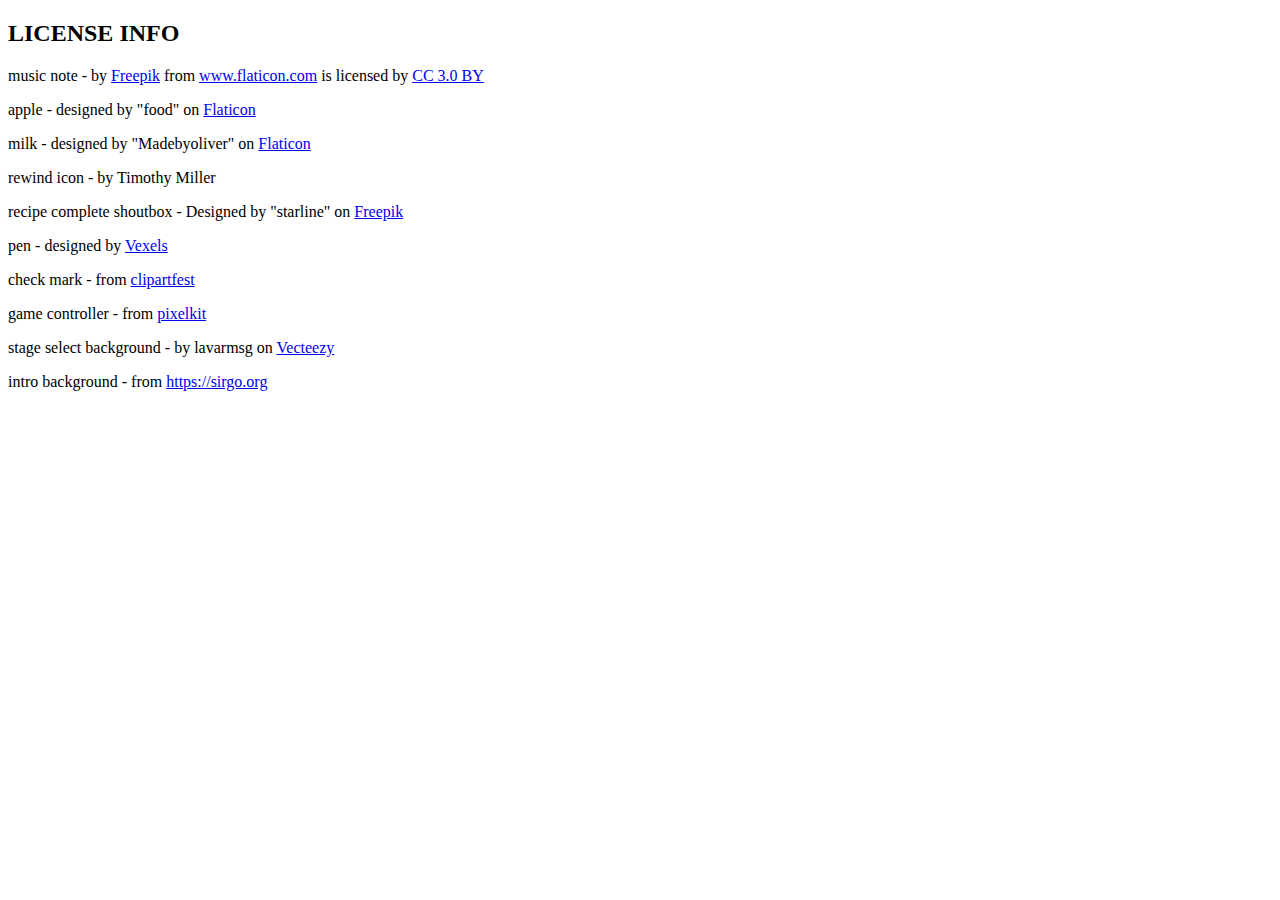
<file: licenseinfo.html>
<!DOCTYPE html>
<html lang="en">
    <head>
        <title>License Info</title>
        <meta charset="utf-8">
    </head>
        
    <body>
                
        <h2>LICENSE INFO</h2>

        <p>
        music note - by <a href="http://www.freepik.com" title="Freepik">Freepik</a> from <a href="http://www.flaticon.com" title="Flaticon">www.flaticon.com</a> is licensed by <a href="http://creativecommons.org/licenses/by/3.0/" title="Creative Commons BY 3.0" target="_blank">CC 3.0 BY</a>
        </p>
        <p>
        apple - designed by "food" on <a href="http://www.flaticon.com">Flaticon</a>
        </p>
        <p>
        milk - designed by "Madebyoliver" on <a href="http://www.flaticon.com">Flaticon</a>
        </p>
        <p>
        rewind icon - by Timothy Miller
        </p>
        <p>
        recipe complete shoutbox - Designed by "starline" on <a href="http://www.freepik.com">Freepik</a>
        </p>
        <p>
        pen - designed by <a href="https://www.vexels.com/vectors/preview/128402/pen-flat-icon">Vexels</a>
        </p>
        <p>
        check mark - from <a href="https://clipartfest.com/">clipartfest</a>
        </p>
        <p>
        game controller - from <a href="http://pixelkit.com">pixelkit</a>
        </p>
        <p>
        stage select background - by lavarmsg on <a href="https://www.vecteezy.com/">Vecteezy</a>
        </p>
        <p>
        intro background - from <a href='https://sirgo.org'>https://sirgo.org</a>
        </p>
    </body>
</html>
</file>
